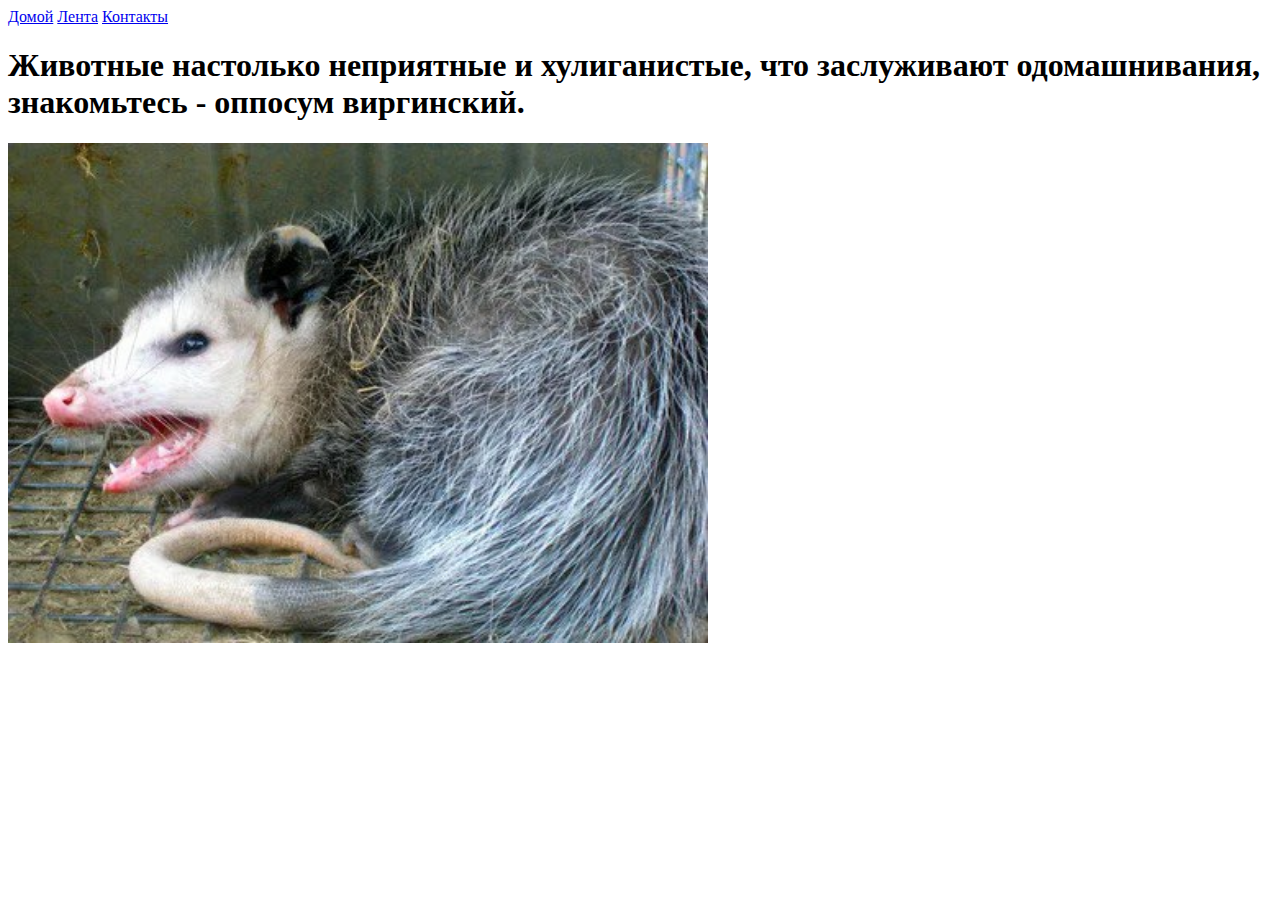
<file: DZ2/templates/index.html>
<!DOCTYPE html>
<html lang="en">
<head>
    <meta charset="UTF-8">
    <title>Title</title>
  <link rel="stylesheet" href="https://cdn.jsdelivr.net/npm/bootstrap@5.3.2/dist/css/bootstrap.min.css" integrity="sha384-T3c6CoIi6uLrA9TneNEoa7RxnatzjcDSCmG1MXxSR1GAsXEV/Dwwykc2MPK8M2HN" crossorigin="anonymous">
</head>
<body>
<nav class="navbar navbar-expand-lg bg-body-tertiary">
  <div class="container-fluid">
    <div class="collapse navbar-collapse" id="navbarNavAltMarkup">
      <div class="navbar-nav">
        <a class="nav-link active" aria-current="page" href="/">Домой</a>
        <a class="nav-link" href="/blog/">Лента</a>
        <a class="nav-link" href="/contacts/">Контакты</a>
      </div>
    </div>
  </div>

</nav>
<h1>Животные настолько неприятные и хулиганистые, что заслуживают одомашнивания, знакомьтесь - оппосум виргинский.</h1>
<img src="../static/image/дом.jpg" width="700" height="500"></img>
</body>
</html>
</file>
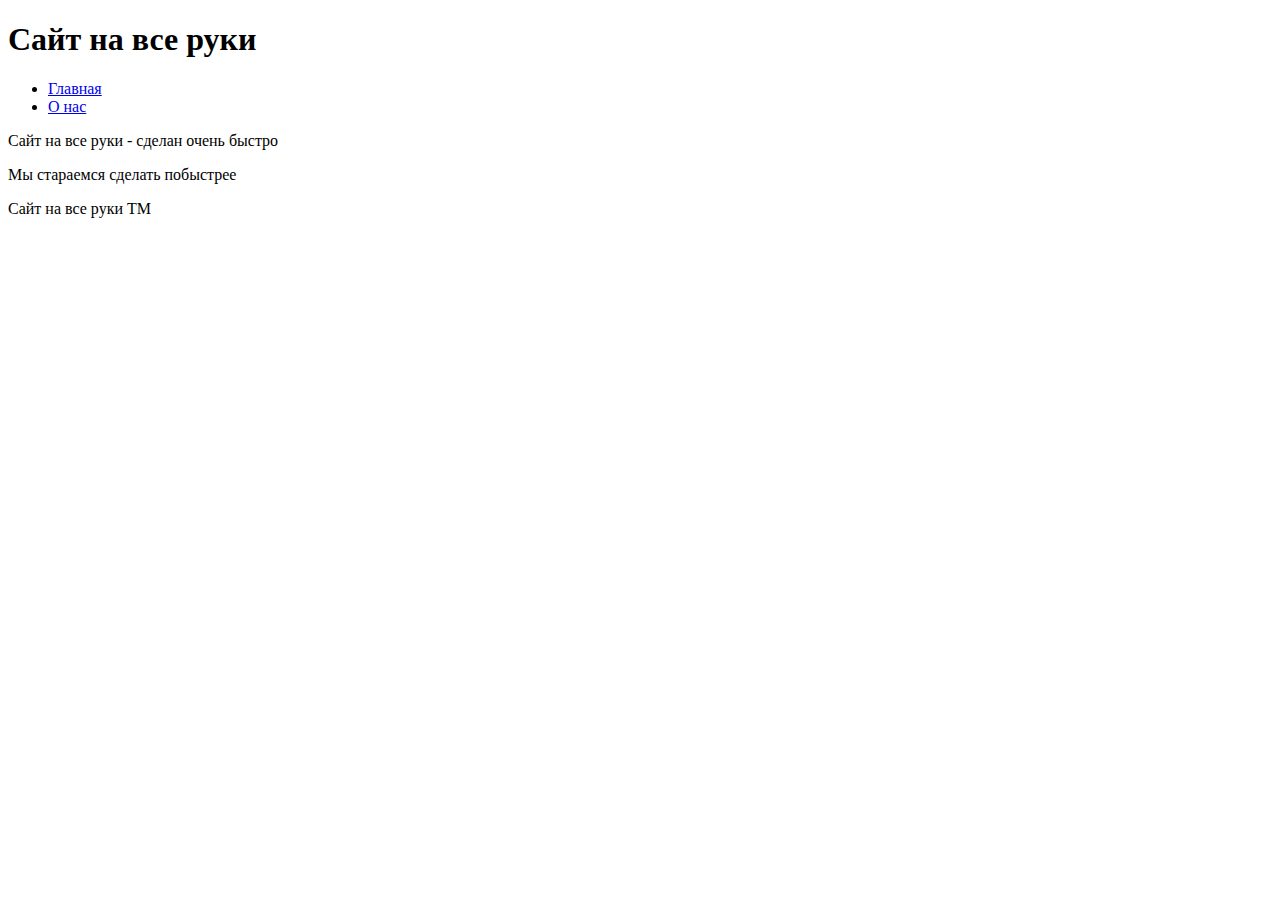
<file: templates/second.html>
<!DOCTYPE html>
<html lang="en">
<head>
    <meta charset="UTF-8">
    <title>Title</title>
    <link rel="stylesheet" href="../static/css/style.css">
    <link rel="stylesheet" href="https://cdn.jsdelivr.net/npm/bootstrap@5.3.2/dist/css/bootstrap.min.css" integrity="sha384-T3c6CoIi6uLrA9TneNEoa7RxnatzjcDSCmG1MXxSR1GAsXEV/Dwwykc2MPK8M2HN" crossorigin="anonymous">
</head>
<body>
  <div class="header">
      <div class="logo">
        <h1 class="logo-content">Сайт на все руки </h1>
      </div>
      <div class="menu">
          <ul>
              <li><a href="/">Главная</a></li>
              <li><a href="/second">О нас</a></li>
          </ul>

      </div>
  </div>
  <div class="content">
    <p>Сайт на все руки - сделан очень быстро</p>
    <p>Мы стараемся сделать побыстрее</p>
  </div>
  <div class="footer">
    <p>Сайт на все руки TM</p>
  </div>
</body>
</html>
</file>
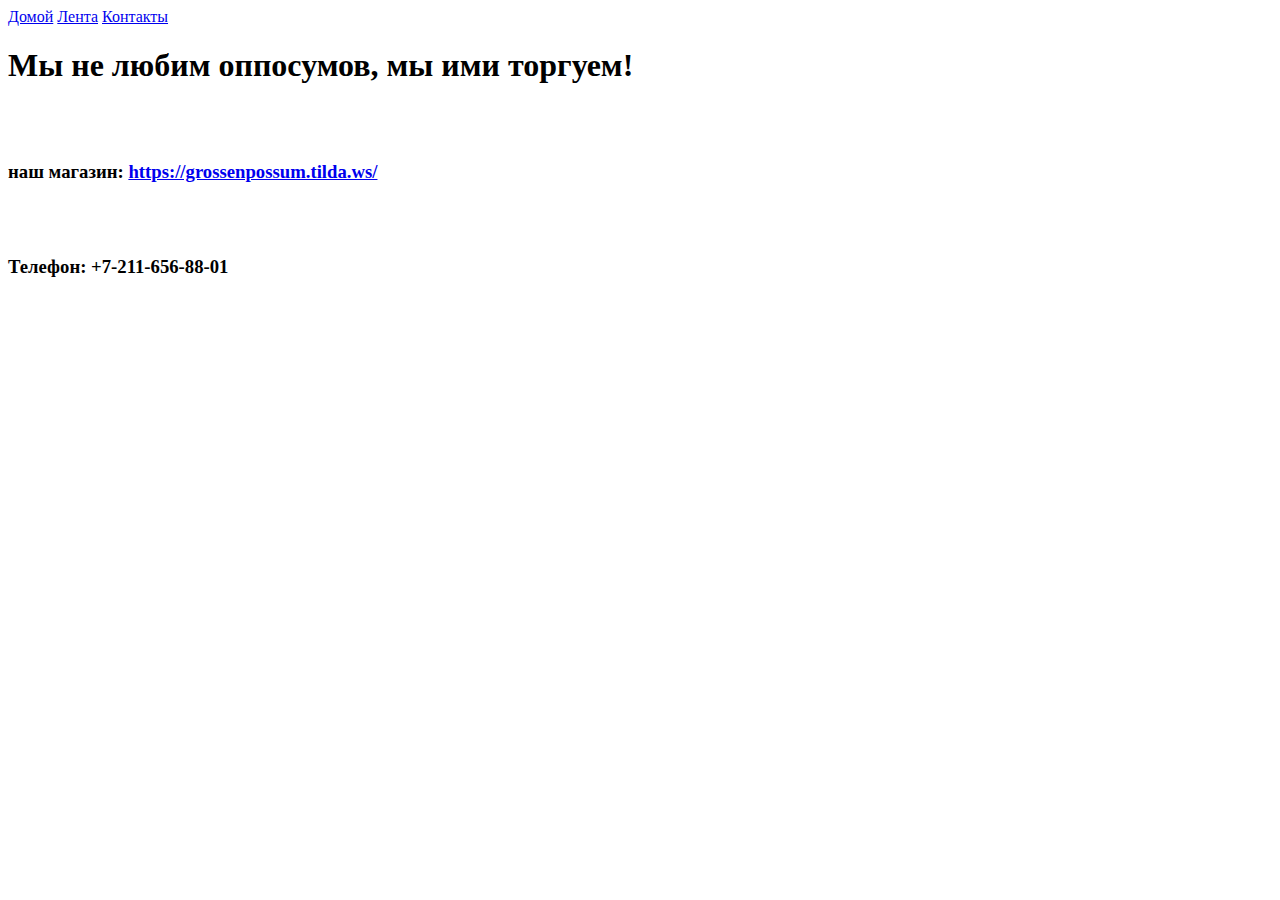
<file: DZ2/templates/contacts.html>
<!DOCTYPE html>
<html lang="en">
<head>
    <meta charset="UTF-8">
    <title>Title</title>
     <link rel="stylesheet" href="https://cdn.jsdelivr.net/npm/bootstrap@5.3.2/dist/css/bootstrap.min.css" integrity="sha384-T3c6CoIi6uLrA9TneNEoa7RxnatzjcDSCmG1MXxSR1GAsXEV/Dwwykc2MPK8M2HN" crossorigin="anonymous">
</head>
<body>
<nav class="navbar navbar-expand-lg bg-body-tertiary">
  <div class="container-fluid">
    <div class="collapse navbar-collapse" id="navbarNavAltMarkup">
      <div class="navbar-nav">
        <a class="nav-link active" aria-current="page" href="/">Домой</a>
        <a class="nav-link" href="/blog/">Лента</a>
        <a class="nav-link" href="/contacts/">Контакты</a>
      </div>
    </div>
  </div>

</nav>
<h1> Мы не любим оппосумов, мы ими торгуем! </h1>
<br>
<br>

<h3>наш магазин: <a href="https://grossenpossum.tilda.ws/">https://grossenpossum.tilda.ws/</a></h3>
<br>
<br>
<h3>Телефон: +7-211-656-88-01</h3>

</body>
</html>
</file>
<file: static/css/style.css>
.footer{
  position relative;
  left: 0;
  top: 500px;
}
</file>
